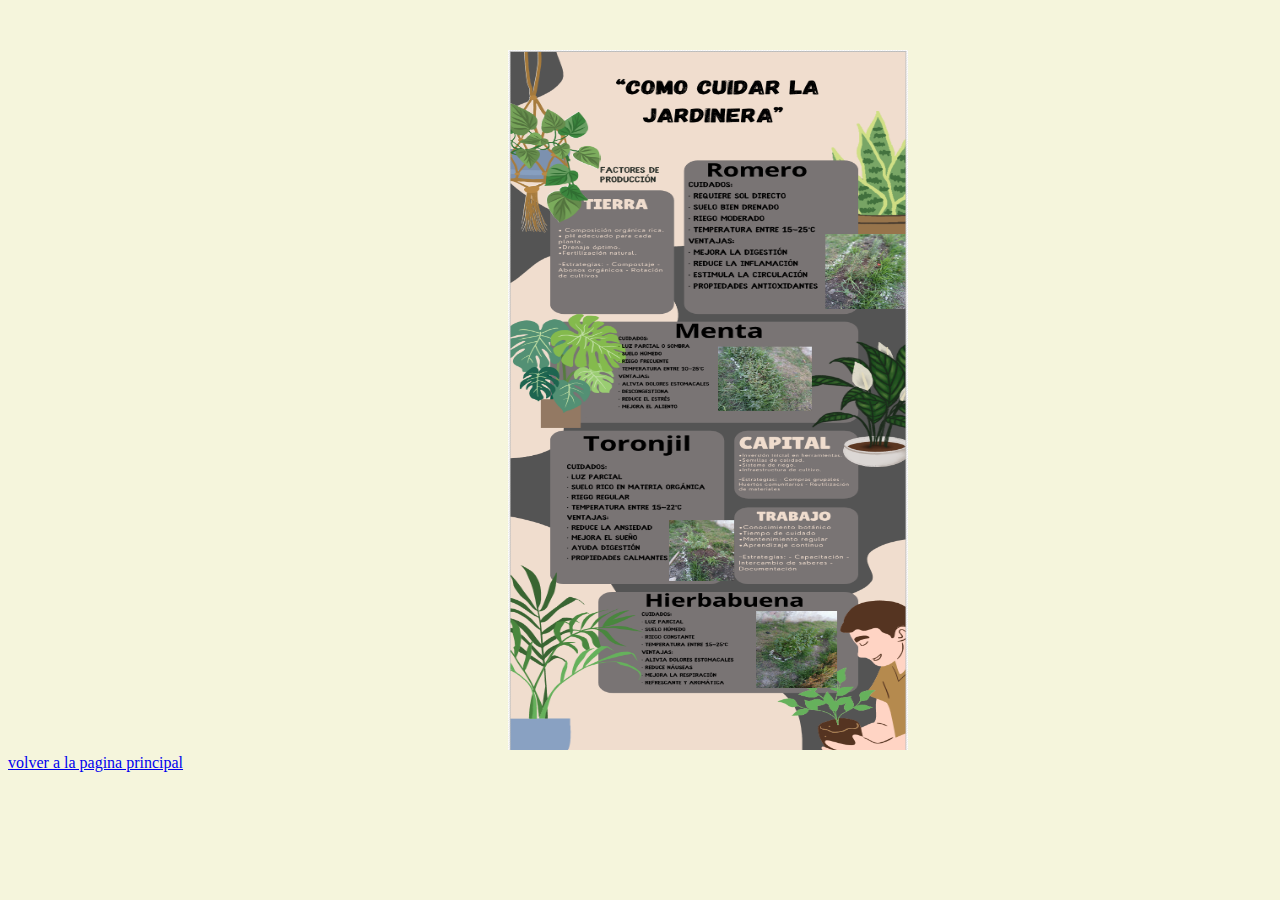
<file: infografia.html>
<!DOCTYPE html>
<html lang="en">
<head>
    <meta charset="UTF-8">
    <meta name="viewport" content="width=device-width, initial-scale=1.0">
    <title>Document</title>
</head>
<body style="background-color: beige;">
    <div class="info" style="margin-left: 500px; margin-top: 50px;">
        <img src="info.PNG" alt="" style="width: 400px; height: 700px;">
    </div>
    <footer>
        <a href="jardin.html"> volver a la pagina principal</a>
    </footer>
</body>
</html>
</file>
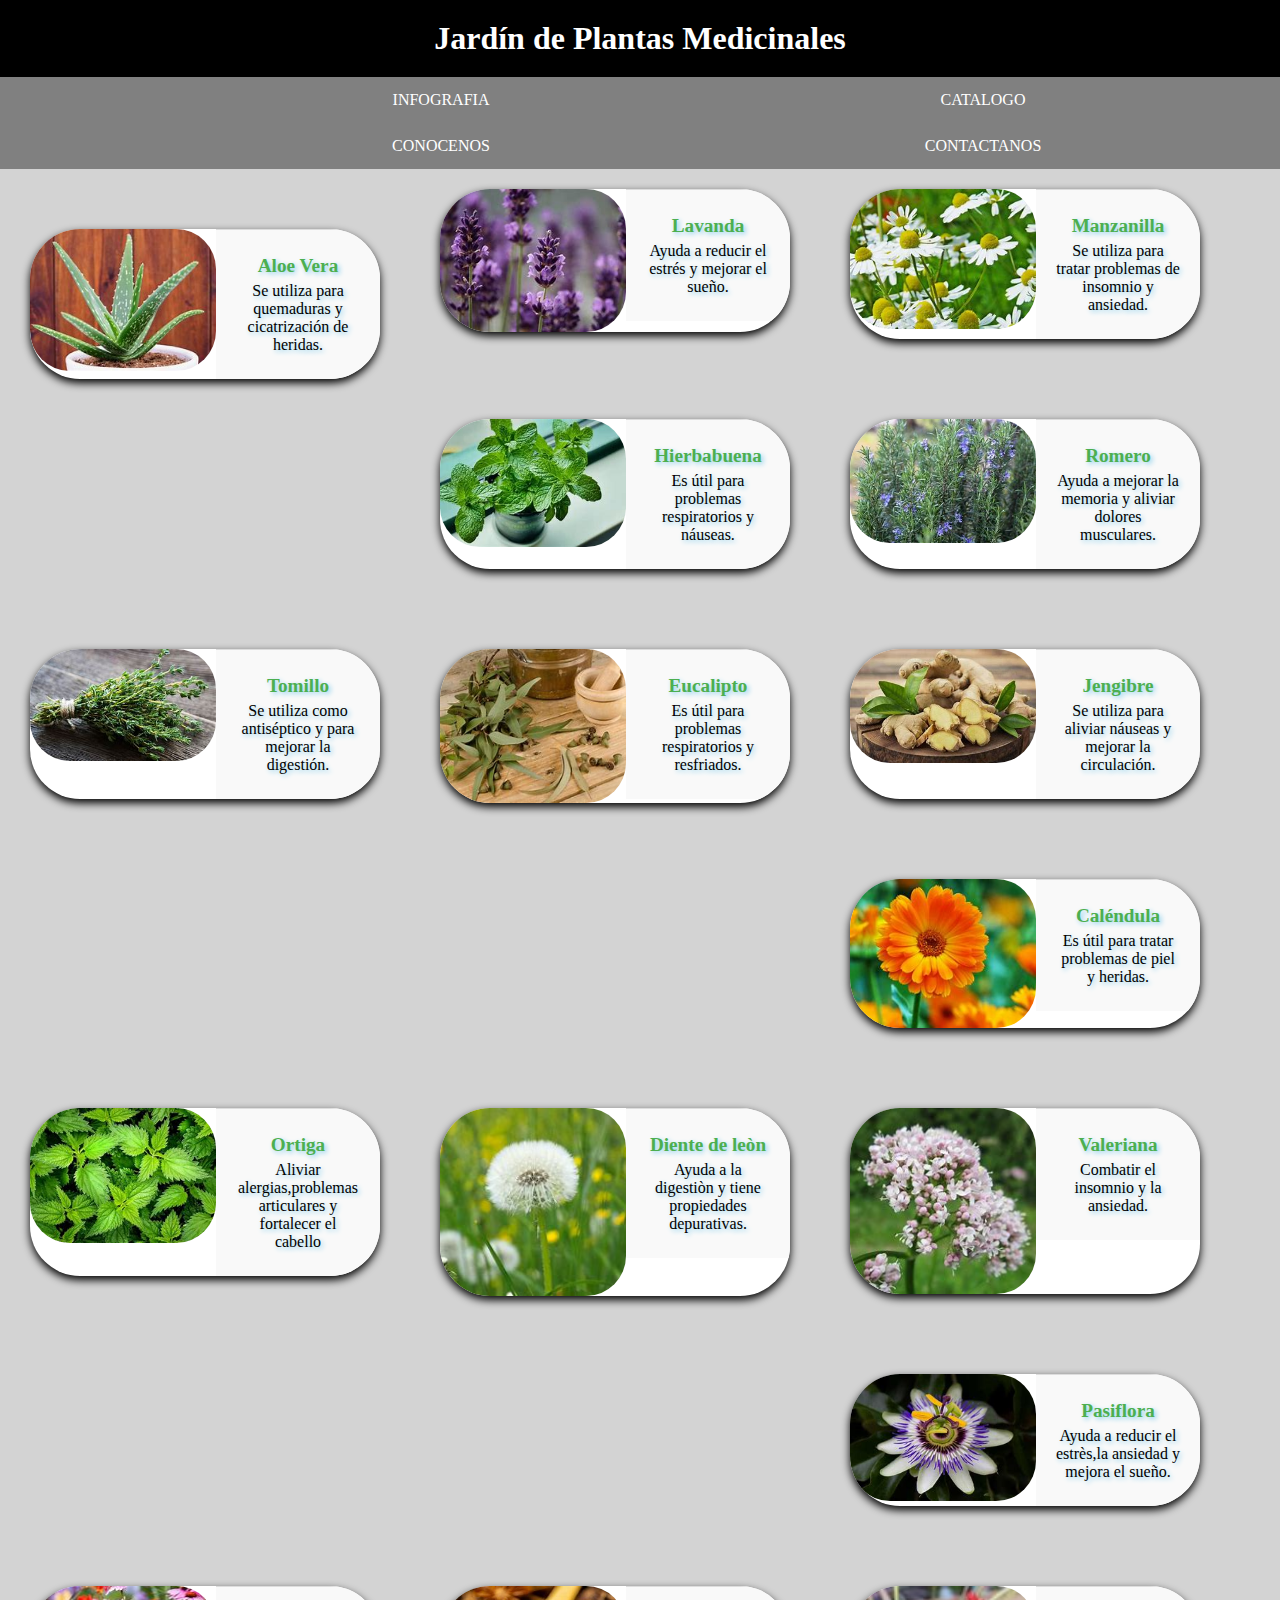
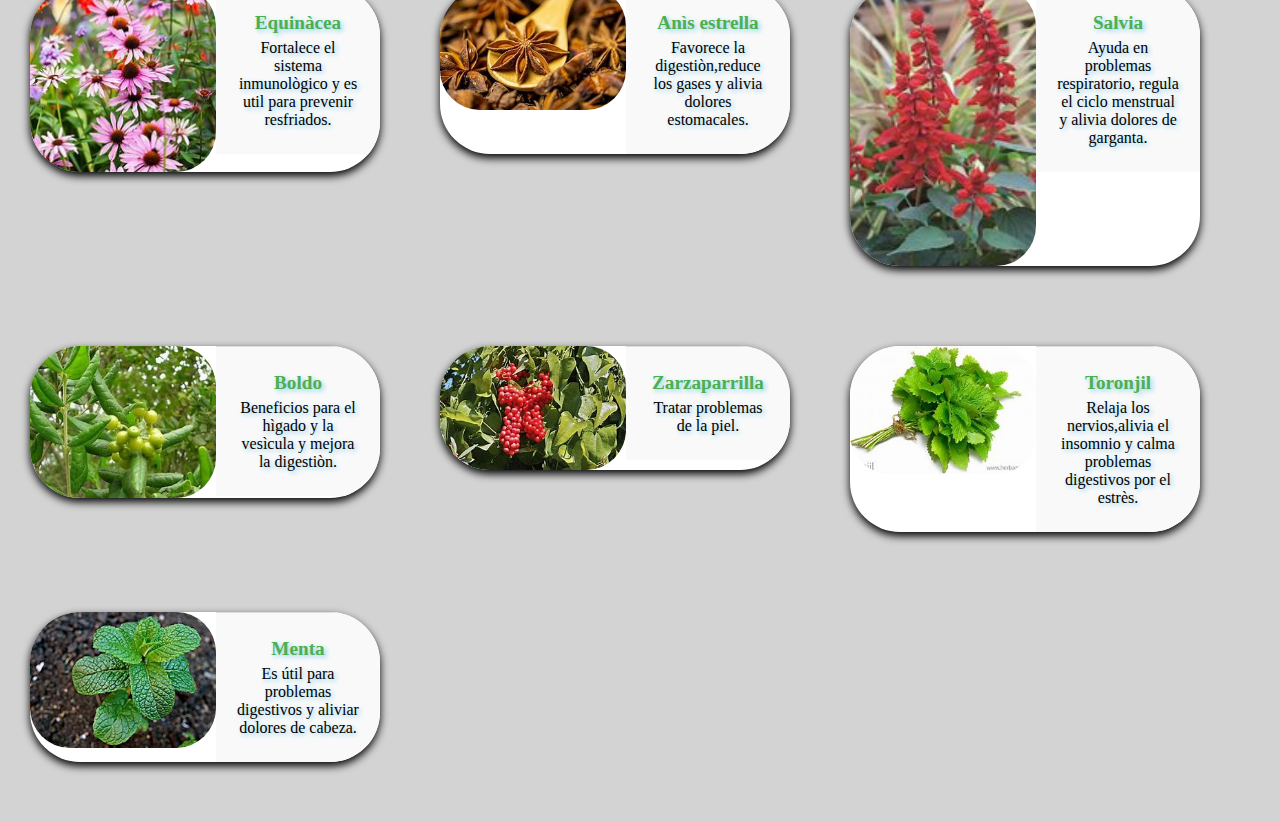
<file: jardin.html>
<!DOCTYPE html>
<html lang="en">
<head>
    <meta charset="UTF-8">
    <meta name="viewport" content="width=device-width, initial-scale=1.0">
    <title>Jardín de Plantas Medicinales</title>
    <link rel="stylesheet" href="estilo.css">
</head>
<body>
    <header>
        <div id="titulo">
            <h1>Jardín de Plantas Medicinales</h1>
        </div>
    </header>
    <nav>
        <ul>
            <li><a href="infografia.html">INFOGRAFIA</a></li>
            <li><a href="Catalogo.html">CATALOGO</a></li>
            <li><a href="Conocenos.html">CONOCENOS</a></li>
            <li><a href="Contactanos.html">CONTACTANOS</a></li>
        </ul>
    </nav>
    <div id="galeria">
        <div id="foto">
            <img src="img1.jpg.jpg" alt="Aloe Vera">
        </div>
        <div id="descripcion">
            <p>Aloe Vera</p>
            <p>Se utiliza para quemaduras y cicatrización de heridas.</p>
        </div>
    </div>
    <div id="galeria">
        <div id="foto">
            <img src="img3.jpg.jpg" alt="Lavanda">
        </div>
        <div id="descripcion">
            <p>Lavanda</p>
            <p>Ayuda a reducir el estrés y mejorar el sueño.</p>
        </div>
    </div>
    <div id="galeria">
        <div id="foto">
            <img src="img4.jpg.jpg" alt="Manzanilla">
        </div>
        <div id="descripcion">
            <p>Manzanilla</p>
            <p>Se utiliza para tratar problemas de insomnio y ansiedad.</p>
        </div>
    </div>
    <div id="galeria">
        <div id="foto">
            <img src="img5.jpg.jpg" alt="Hierbabuena">
        </div>
        <div id="descripcion">
            <p>Hierbabuena</p>
            <p>Es útil para problemas respiratorios y náuseas.</p>
        </div>
    </div>
    <div id="galeria">
        <div id="foto">
            <img src="img6.jpg.jpg" alt="Romero">
        </div>
        <div id="descripcion">
            <p>Romero</p>
            <p>Ayuda a mejorar la memoria y aliviar dolores musculares.</p>
        </div>
    </div>
    <div id="galeria">
        <div id="foto">
            <img src="img7.jpg.jpg" alt="Tomillo">
        </div>
        <div id="descripcion">
            <p>Tomillo</p>
            <p>Se utiliza como antiséptico y para mejorar la digestión.</p>
        </div>
    </div>
    <div id="galeria">
        <div id="foto">
            <img src="img8.jpg.jpg" alt="Eucalipto">
        </div>
        <div id="descripcion">
            <p>Eucalipto</p>
            <p>Es útil para problemas respiratorios y resfriados.</p>
        </div>
    </div>
    <div id="galeria">
        <div id="foto">
            <img src="img9.jpg.jpg" alt="Jengibre">
        </div>
        <div id="descripcion">
            <p>Jengibre</p>
            <p>Se utiliza para aliviar náuseas y mejorar la circulación.</p>
        </div>
    </div>
    <div id="galeria">
        <div id="foto">
            <img src="img10.jpg.jpg" alt="Caléndula">
        </div>
        <div id="descripcion">
            <p>Caléndula</p>
            <p>Es útil para tratar problemas de piel y heridas.</p>
        </div>
    </div>
    <div id="galeria">
        <div id="foto">
            <img src="img11.jpg.jpg" alt="Ortiga">
        </div>
        <div id="descripcion">
            <p>Ortiga</p>
            <p>Aliviar alergias,problemas articulares y fortalecer el cabello</p>
        </div>
    </div>
    <div id="galeria">
        <div id="foto">
            <img src="img12.jpg.jpg" alt="Diente de leòn">
        </div>
        <div id="descripcion">
            <p>Diente de leòn</p>
            <p>Ayuda a la digestiòn y tiene propiedades depurativas.</p>
        </div>
    </div>
    <div id="galeria">
        <div id="foto">
            <img src="img13.jpg.jpg" alt="Valeriana">
        </div>
        <div id="descripcion">
            <p>Valeriana</p>
            <p>Combatir el insomnio y la ansiedad.</p>
        </div>
    </div>
    <div id="galeria">
        <div id="foto">
            <img src="img14.jpg.jpg" alt="Pasiflora">
        </div>
        <div id="descripcion">
            <p>Pasiflora</p>
            <p>Ayuda a reducir el estrès,la ansiedad y mejora el sueño.</p>
        </div>
    </div>
    <div id="galeria">
        <div id="foto">
            <img src="img15.jpg.jpg" alt="Equinàcea">
        </div>
        <div id="descripcion">
            <p>Equinàcea</p>
            <p>Fortalece el sistema inmunològico y es util para prevenir resfriados.</p>
        </div>
    </div>
    <div id="galeria">
        <div id="foto">
            <img src="img16.jpg.jpg" alt="Anìs estrella">
        </div>
        <div id="descripcion">
            <p>Anìs estrella</p>
            <p>Favorece la digestiòn,reduce los gases y alivia dolores estomacales.</p>
        </div>
    </div>
    <div id="galeria">
        <div id="foto">
            <img src="img17.jpg.jpg" alt="Salvia">
        </div>
        <div id="descripcion">
            <p>Salvia</p>
            <p>Ayuda en problemas respiratorio, regula el ciclo menstrual y alivia dolores de garganta.</p>
        </div>
    </div>
    <div id="galeria">
        <div id="foto">
            <img src="img18.jpg.jpg" alt="Boldo">
        </div>
        <div id="descripcion">
            <p>Boldo</p>
            <p>Beneficios para el hìgado y la vesìcula y mejora la digestiòn.</p>
        </div>
    </div>
    <div id="galeria">
        <div id="foto">
            <img src="img19.jpg.jpg" alt="Zarzaparrilla">
        </div>
        <div id="descripcion">
            <p>Zarzaparrilla</p>
            <p>Tratar problemas de la piel.</p>
        </div>
    </div>
    <div id="galeria">
        <div id="foto">
            <img src="img20.jpg.jpg" alt="Toronjil">
        </div>
        <div id="descripcion">
            <p>Toronjil</p>
            <p>Relaja los nervios,alivia el insomnio y calma problemas digestivos por el estrès.</p>
        </div>
    </div>
    <div id="galeria">
        <div id="foto">
            <img src="img2.jpg.jpg" alt="Menta">
        </div>
        <div id="descripcion">
            <p>Menta</p>
            <p>Es útil para problemas digestivos y aliviar dolores de cabeza.</p>
        </div>
    </div>
</body>
</html>
</file>
<file: estilo.css>
body{
    background-color: lightgrey;
}
/* Gallery */
#galeria {
    display: flex;
    flex-direction: column;
    align-items: center;
    margin: 20px auto;
    width: 100%;
    max-width: 800px;
    background-color: white;
    box-shadow: 0 4px 6px rgba(0, 0, 0, 0.1);
    border-radius: 8px;
    overflow: hidden;
}

#galeria + #galeria {
    margin-top: 20px;
}

#foto {
    width: 100%;
}

#foto img {
    width: 100%;
    height: auto;
    display: block;
}

#descripcion {
    padding: 25px;
    text-align: center;
    background-color: #f9f9f9;
    border-top: 1px solid #ddd;
}

#descripcion p {
    margin: 5px 0;
    font-size: 1rem;
}

#descripcion p:first-child {
    font-weight: bold;
    font-size: 1.2rem;
    color: #4caf50;
}

/* Responsive Design */
@media (min-width: 768px) {
    nav ul {
        justify-content: flex-start;
    }

    nav ul li {
        margin-right: 10px;
    }

    #galeria {
        flex-direction: row;
        align-items: flex-start;
        text-align: left;
    }

    #foto {
        width: 60%;
    }

    #descripcion {
        width: 40%;
        padding: 30px;
    }
}
*{
	padding: 0;
	margin: 0;
}
h1 {
	text-align: center;
	background-color: black;
	color: white;
	padding: 20px;
}
nav{
    background-color: gray;
    overflow: hidden;
    text-align: center;
}
nav ul{
    list-style-type: none;
    margin: 0;
    padding: 0;
  
}
nav ul li{
    float: left;
    margin-left: 350px;

}
nav ul li a{
    display: block;
    color: white;
  
    padding: 14px 16px;
    text-decoration: none;
    
}
nav ul li a:hover{
    background-color: rgb(58, 110, 131);
    border-radius: 5px;
}
#galeria{
    margin: 60px 30px;
    box-shadow: 0 4px 8px 0 black;
    float: left;
    width: 350px;
    border-radius: 50px;
}
#galeria img{
    border-radius: 40px;
    width: 100%;
    height: auto;

}
#galeria:hover{
    border: 2px solid plum;
    transform: rotate(3deg);
}
#descripcion{
    text-align: center;
    text-shadow: 2px 2px 5px skyblue;
    padding: 20px;
    font-family: cursive;
    color: black;
} 
nav ul {
    background-color: grey;
    width: 100%;
    list-style-type: none;
    text-align: center;
}
nav li {
	display: inline-flex;
}
nav a {
	text-decoration: none;
	color: white;
	padding: 10px;
	width: 150px;
}
nav li:hover {
	background-color: black;
}

img {
	width: 200px;
	height: 200px;
	border-radius: 50%;
	object-fit: cover;
}
.contenido {
	display: flex;
	margin: 60px;
}
.articulos {
	width: 80%;
	border-right: 2px solid black;
}
.secciones {
	display: flex;
	align-items: center;
	padding: 40px;
}
.menu-secundario {
	width: 20%;
	margin-top: 60px;
}
.menu-secundario a {
	display: block;
	text-align: center;
	color: black;
	margin-bottom: 20px;
}
footer {
	width: 100%;
	height: 200px;
	background-color: black;
	color: white;
	margin-top: 40px;
}
footer p {
	text-align: center;
	padding: 50px;
}
</file>
